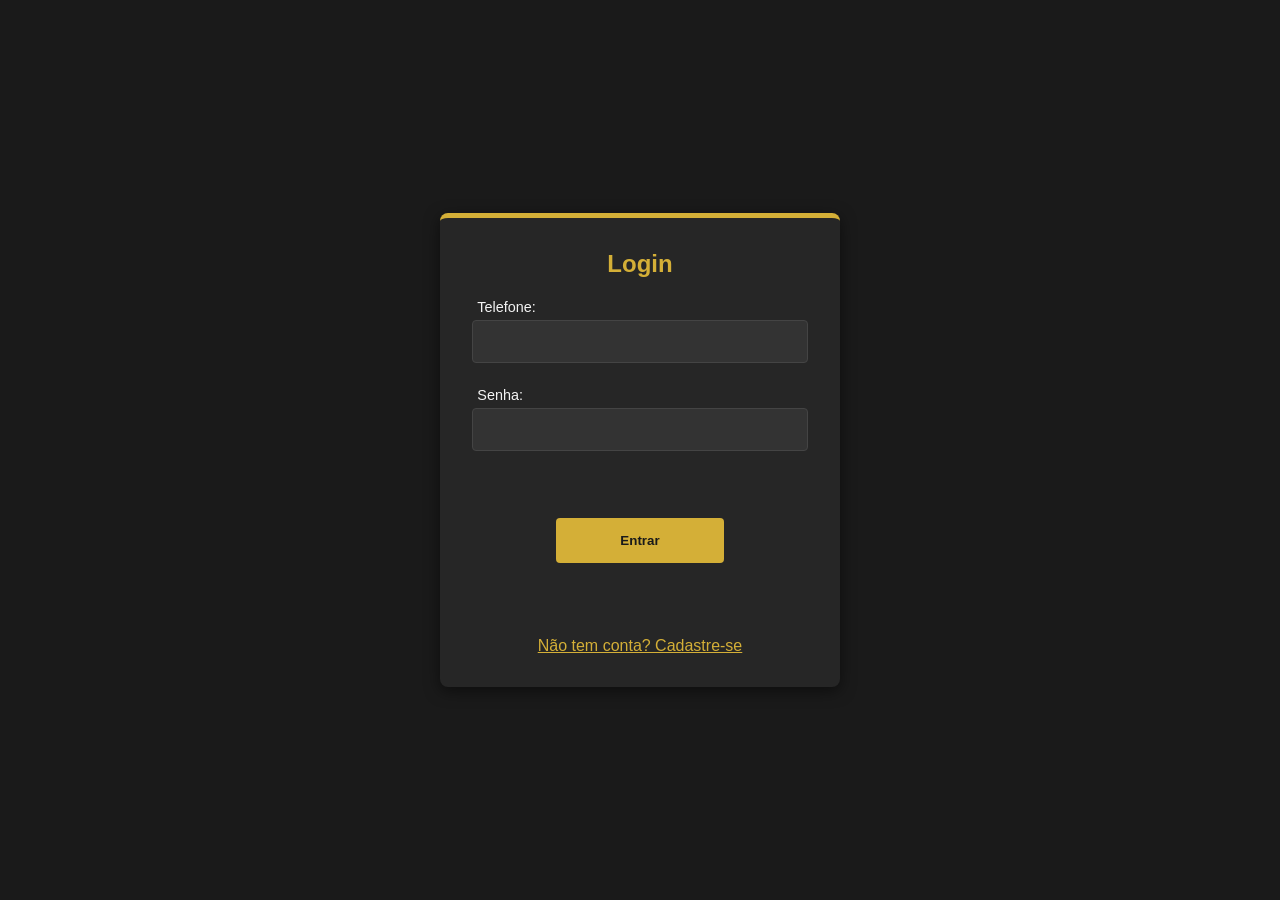
<file: index.html>
<!DOCTYPE html>
<html lang="pt-br">

<head>
    <meta charset="UTF-8">
    <meta name="viewport" content="width=device-width, initial-scale=1.0">
    <link rel="stylesheet" href="./css/style.css">
    <title>BarberShop</title>
</head>

<body>
    <div class="container">
        <h2>Login</h2>
        <form id="formLogin">
            <div class="campo">
                <label for="loginTelefone">Telefone: </label>
                <input type="tel" id="loginTelefone" required>
            </div>
            <div class="campo">
                <label for="loginSenha">Senha: </label>
                <input type="password" id="loginSenha" required>
            </div>

            <button type="submit">Entrar</button>
        </form>

        <p id="mensagem"></p>

        <a href="cadastro.html" style="color: #d4af37; display: block; text-align: center; margin-top: 10px;">Não tem
            conta? Cadastre-se</a>
    </div>

    <script src="./js/auth.js"></script>
</body>

</html>
</file>
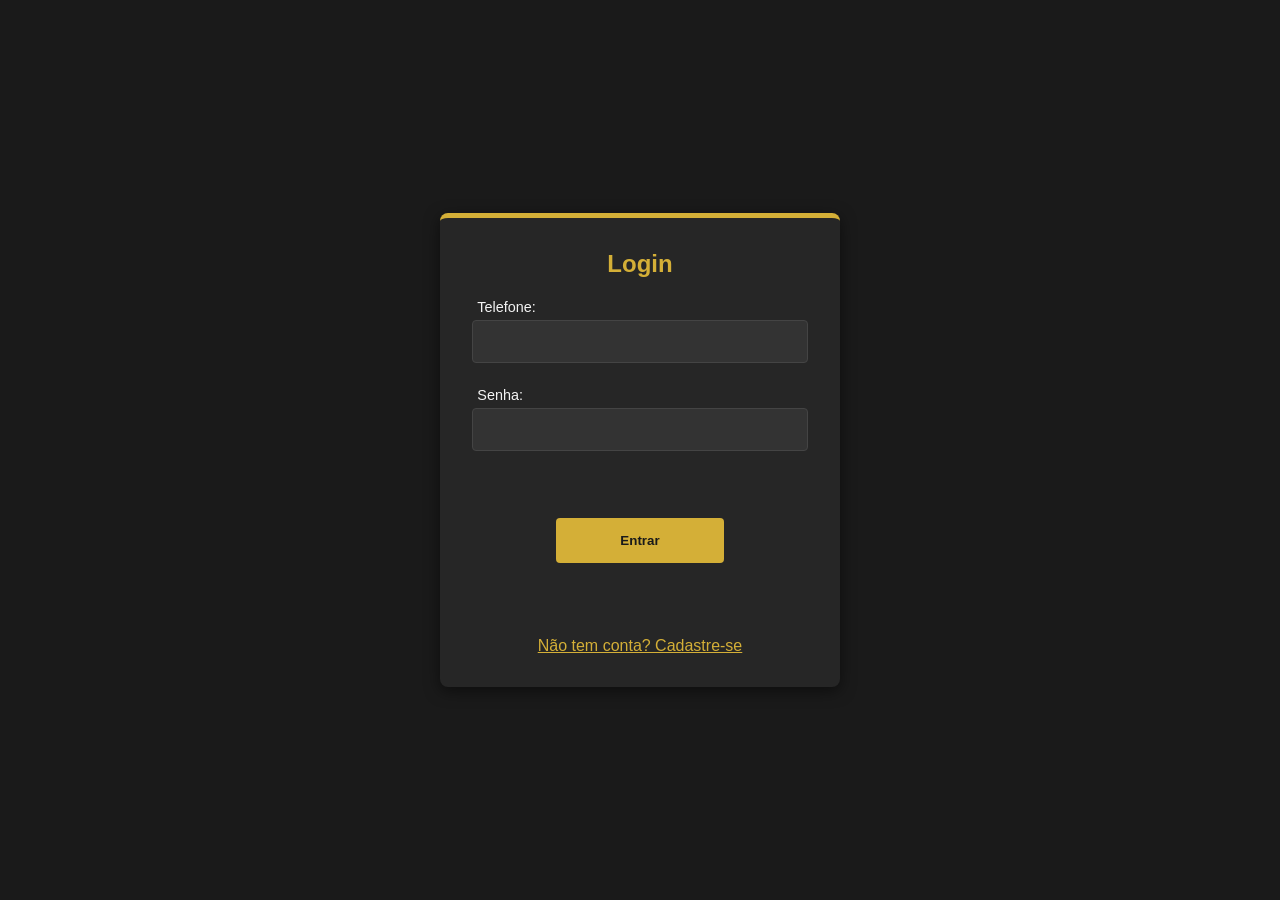
<file: agendamento.html>
<!DOCTYPE html>
<html lang="pt-BR">
<head>
    <meta charset="UTF-8">
    <meta name="viewport" content="width=device-width, initial-scale=1.0">
    <link rel="stylesheet" href="./css/style.css">
    <title>BarberShop - Agendamento</title>
</head>
<body>
    <div class="container">
        <h2 id="boasVindas">Olá!</h2>
        <p style="text-align: center; margin-bottom: 20px;">Escolha seu serviço e horário</p>

        <form id="formAgendamento">
            <div class="campo">
                <label for="servico">Serviço</label>
                <select id="servico" required style="width: 100%; padding:0.8rem;background: #333; color: white; border: 1px solid #444; border-radius: 4px;">
                    <option value="">Selecione...</option>
                    <option value="Corte Masculino"> Corte Masculino - R$ 30</option>
                    <option value="Barba">Barba - R$ 20</option>
                    <option value="Cabelo e barba">Cabelo e Barba - R$ 45</option>
                </select>
            </div>

            <div class="campo">
                <label for="data">Data:</label>
                <input type="date" id="data" required>
            </div>

            <div class="campo">
                <label for="hora">Horário</label>
                <input type="time" id="hora" min="08:00" max="19:00" required>
            </div>

            <button type="submit">Confirmar Agendamento</button>

            <p id="mensagem"></p>
            <button onclick="logout()" style="margin-top: 10px; background-color: #444; color: white;">Sair</button>
        </form>
    </div>

    <script src="./js/agenda.js"></script>
</body>
</html>
</file>
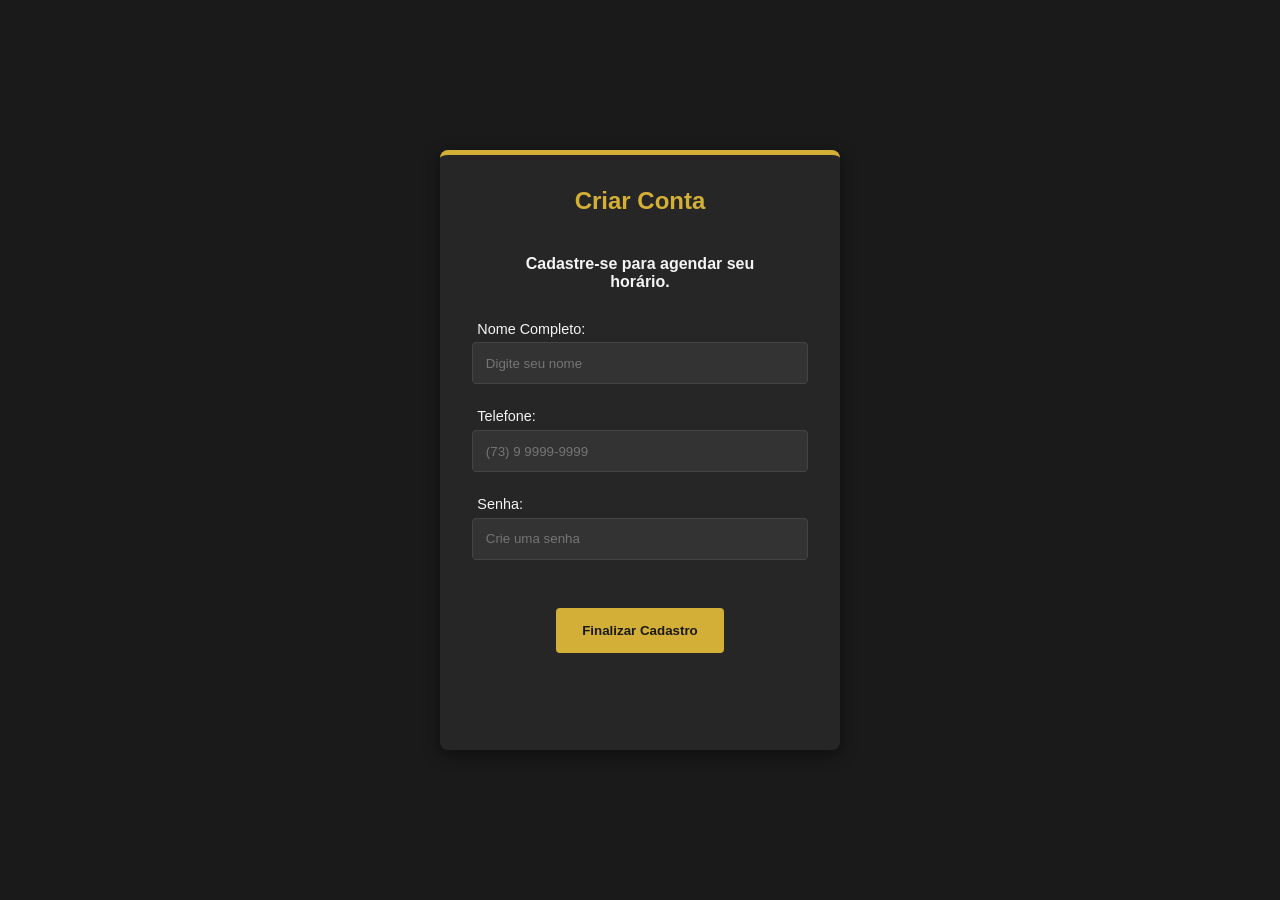
<file: cadastro.html>
<!DOCTYPE html>
<html lang="pt-BR">
<head>
    <meta charset="UTF-8">
    <meta name="viewport" content="width=device-width, initial-scale=1.0">
    <link rel="stylesheet" href="./css/style.css">
    <title>BarberShop Schedule</title>
</head>
<body>
    <div class="container">
        <h2>Criar Conta</h2>
        <p>Cadastre-se para agendar seu horário.</p>

        <form id="formCadastro">
            <div class="campo">
                <label for="nome">Nome Completo:</label>
                <input type="text" id="nome" required placeholder="Digite seu nome">
            </div>
    
            <div class="campo">
                <label for="telefone">Telefone: </label>
                <input type="tel" id="telefone" required placeholder="(73) 9 9999-9999">
            </div>
    
            <div class="campo"></div>
            <label for="senha">Senha:</label>
            <input type="password" id="senha" required placeholder="Crie uma senha">
    
            <button type="submit">Finalizar Cadastro</button>
    
        </form>

        <p id="mensagem"></p>
    </div>

    <script src="./js/auth.js"></script>


</body>
</html>
</file>
<file: css/style.css>
* {
    margin: 0;
    padding: 0;
    box-sizing: border-box;
    font-family: 'Segoe UI', sans-serif;
}

body {
    background-color: #1a1a1a;
    color: #f4f4f4;
    display: flex;
    justify-content: center;
    align-items: center;
    height: 100vh;
}

.container {
    background-color: #262626;
    padding: 2rem;
    border-radius: 8px;
    box-shadow: 0 4px 15px rgba(0, 0, 0, 0.5);
    width: 100%;
    max-width: 400px;
    border-top: 5px solid #d4af37
}

p {
    text-align: center;
    margin: 1px;
    padding: 1.5rem;
    font-weight: bold;
}

h2 {
    text-align: center;
    margin-bottom: 1rem;
    color: #d4af37
}

.campo {
    margin-bottom: 1.2rem;
}

label {
    display: block;
    margin-bottom: 0.5rem;
    font-size: 0.9rem;
    padding: 0.3rem;
    margin: 0.5px;
}

input {
    width: 100%;
    padding: 0.8rem;
    background-color: #333;
    border: 1px solid #444;
    color: white;
    border-radius: 4px;
}

button {
    width: 50%;
    padding: 15px;
    margin-top: 3rem;
    margin-left: 25%;
    align-items: center;
    background-color: #d4af37;
    border: none;
    color: #1a1a1a;
    font-weight: bold;
    cursor: pointer;
    border-radius: 4px;
    transition: 0.3s;
}

button:hover {
    background-color: #b8962e;
}

#mensagem {
    margin-top: 1rem;
    text-align: center;
    font-weight: bold;
}
</file>
